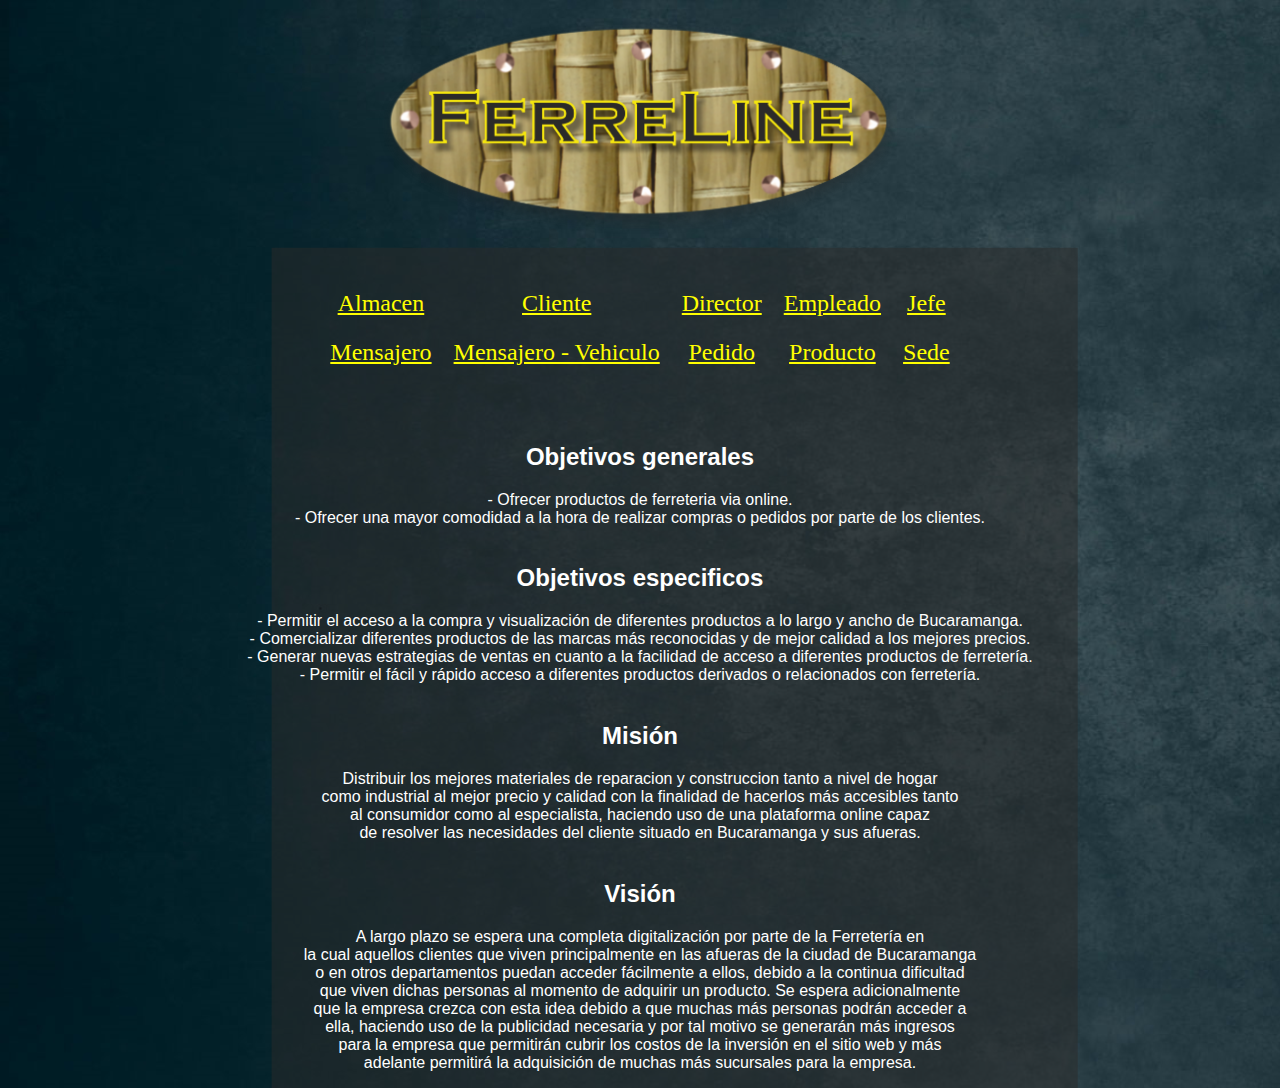
<file: inicio/index.html>
<!DOCTYPE html>
<html lang="es">
<head>
	<title>Inicio</title>
	<meta charset="utf-8">
</head>
<body background="fondo.png" vlink="yellow" link="yellow">
<center><img src="Logo-1.png" width="550"><br/>
	<font size="5" color="white"><br>
		<table align="center" cellpadding="10">
			<tr align="center">
				<td>
					<a href="../almacen.html">Almacen</a>
				</td>
				<td>
					<a href="../cliente.html">Cliente</a>
				</td>
				<td>
					<a href="../director.html">Director</a>
				</td>
				<td>
					<a href="../empleado.html">Empleado</a>
				</td>
				<td>
					<a href="../jefe.html">Jefe</a>
				</td>	
			</tr>
			<tr align="center">
				<td>
					<a href="../mensajero.html">Mensajero</a>
				</td>
				<td>
					<a href="../mensajero_vehiculo.html">Mensajero - Vehiculo</a>
				</td>
				<td>
					<a href="../pedido.html">Pedido</a>
				</td>
				<td>
					<a href="../producto.html">Producto</a>
				</td>
				<td>
					<a href="../sede.html">Sede</a>
				</td>
			</tr>
		</table>
	</font>
	<br/><br/>
<font face="Arial" color="white"><h2>Objetivos generales</h2>
<p>
	- Ofrecer productos de ferreteria via online. <br/>
- Ofrecer una mayor comodidad a la hora de realizar compras o pedidos por
parte de los clientes.<br/><br/>
</p>
<h2>Objetivos especificos</h2>
<p>
	- Permitir el acceso a la compra y visualización de diferentes productos a lo
largo y ancho de Bucaramanga. <br/>
- Comercializar diferentes productos de las marcas más reconocidas y de
mejor calidad a los mejores precios.<br/>
- Generar nuevas estrategias de ventas en cuanto a la facilidad de acceso a
diferentes productos de ferretería.<br/>
- Permitir el fácil y rápido acceso a diferentes productos derivados o
relacionados con ferretería.<br/><br/>
</p>
<font face="Arial" color="white"><h2>Misión</h2></font>
<p>
	Distribuir los mejores materiales de reparacion y construccion tanto a nivel de hogar <br/>como
industrial al mejor precio y calidad con la finalidad de hacerlos más accesibles tanto <br/>al
consumidor como al especialista, haciendo uso de una plataforma online capaz  <br/>  de resolver
las necesidades del cliente situado en Bucaramanga y sus afueras.<br/><br/>
</p>
<font face="Arial" color="white"><h2>Visión</h2></font>
<p>
	A largo plazo se espera una completa digitalización por parte de la Ferretería en<br/> la cual
aquellos clientes que viven principalmente en las afueras de la ciudad de Bucaramanga <br/>o
en otros departamentos puedan acceder fácilmente a ellos, debido a la continua dificultad<br/>
que viven dichas personas al momento de adquirir un producto. Se espera adicionalmente<br/>
que la empresa crezca con esta idea debido a que muchas más personas podrán acceder a<br/>
ella, haciendo uso de la publicidad necesaria y por tal motivo se generarán más ingresos<br/>
para la empresa que permitirán cubrir los costos de la inversión en el sitio web y más<br/>
adelante permitirá la adquisición de muchas más sucursales para la empresa.<br/>
</p>
</font>
</center>
</body>
</html>
</file>
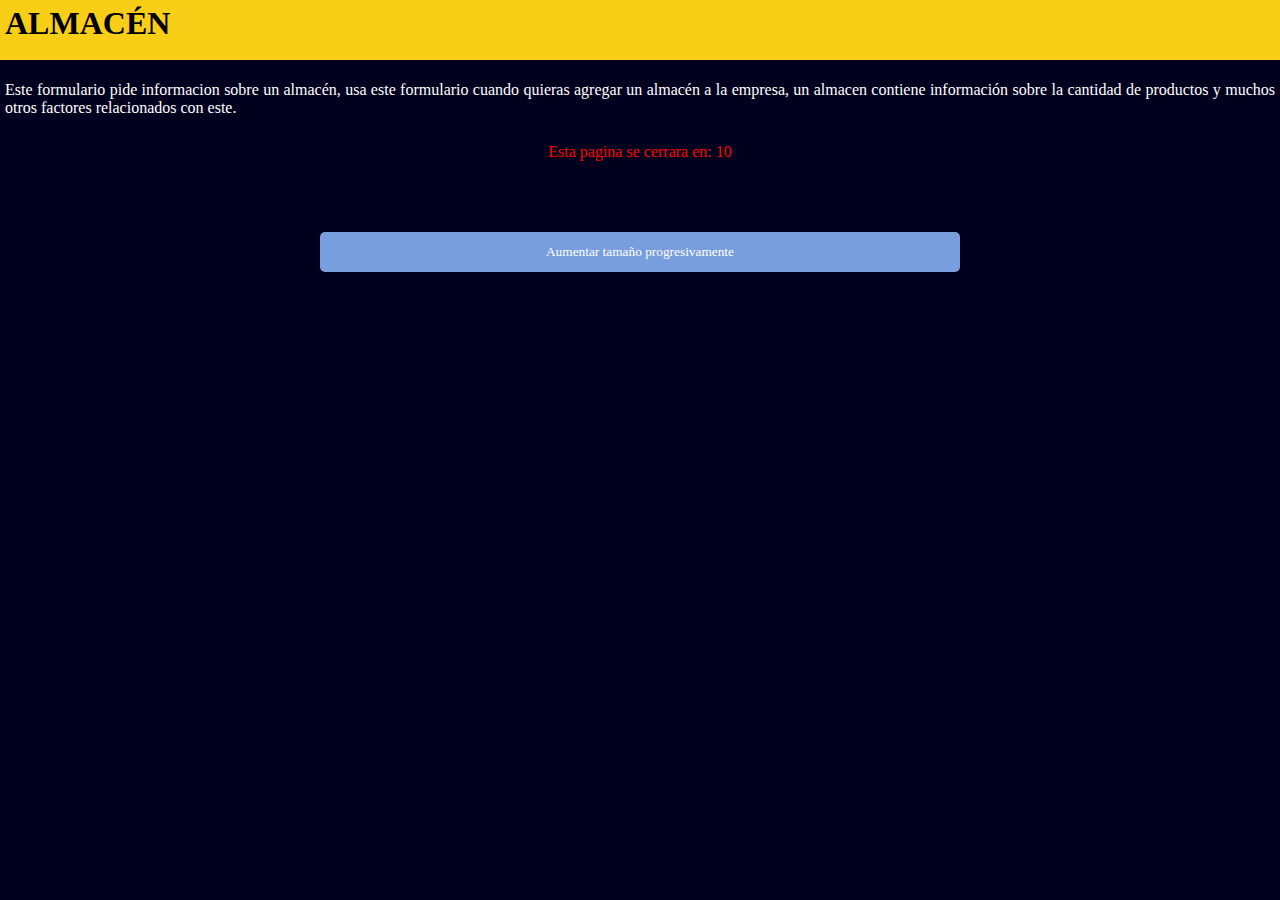
<file: popup.html>
<!DOCTYPE html>
<html>
<head>
	<meta charset="utf-8">
	<title>Información</title>
	<style type="text/css">
		body{
			margin: 0px;
			background-color: rgb(0, 0, 30);
		}
		h1{
			padding: 5px;
			font-family: Nirmala UI;
			height: 50px;
			background-color: rgb(248, 207, 22);
			margin: 0;
		}
		p{
			padding: 5px;
			color: white;
			font-family: Nirmala UI;
		}
	</style>
	<script type="text/javascript" src="funcionespopup.js"></script>
</head>
<body onload="countDown()">
<h1>ALMACÉN</h1>
<p id="contenido" align="justify">Este formulario pide informacion sobre un almacén, usa este formulario cuando quieras agregar un almacén a la empresa, un almacen contiene información sobre la cantidad de productos y muchos otros factores relacionados con este.</p>
<p id="toSecond" style="color: red; text-align: center;"></p>
<button style="border-style: none;position: relative;top: 50px;border-radius: 5px;color: white;font-family: Nirmala UI;background-color: rgb(120, 158, 222);height: 40px;width: 50%; margin-left: 25%" onclick="cambiartamano()">Aumentar tamaño progresivamente</button>
</body>
</html>
</file>
